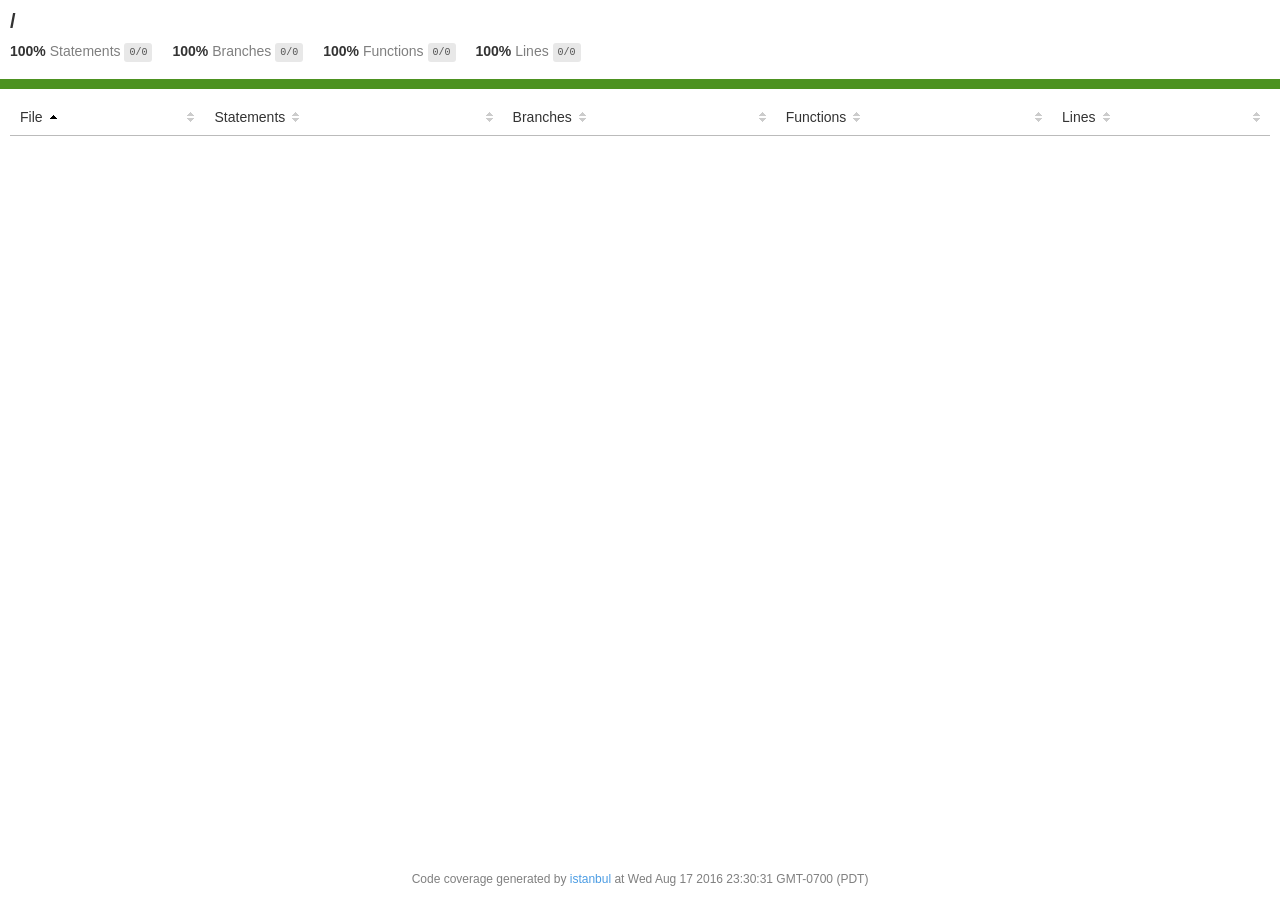
<file: docs/troubleshooting/node_modules/particle-api-js/coverage/Firefox 47.0.0 (Ubuntu 0.0.0)/index.html>
<!doctype html>
<html lang="en">
<head>
    <title>Code coverage report for All files</title>
    <meta charset="utf-8" />
    <link rel="stylesheet" href="prettify.css" />
    <link rel="stylesheet" href="base.css" />
    <meta name="viewport" content="width=device-width, initial-scale=1">
    <style type='text/css'>
        .coverage-summary .sorter {
            background-image: url(sort-arrow-sprite.png);
        }
    </style>
</head>
<body>
<div class='wrapper'>
  <div class='pad1'>
    <h1>
      /
    </h1>
    <div class='clearfix'>
      <div class='fl pad1y space-right2'>
        <span class="strong">100% </span>
        <span class="quiet">Statements</span>
        <span class='fraction'>0/0</span>
      </div>
      <div class='fl pad1y space-right2'>
        <span class="strong">100% </span>
        <span class="quiet">Branches</span>
        <span class='fraction'>0/0</span>
      </div>
      <div class='fl pad1y space-right2'>
        <span class="strong">100% </span>
        <span class="quiet">Functions</span>
        <span class='fraction'>0/0</span>
      </div>
      <div class='fl pad1y space-right2'>
        <span class="strong">100% </span>
        <span class="quiet">Lines</span>
        <span class='fraction'>0/0</span>
      </div>
    </div>
  </div>
  <div class='status-line high'></div>
<div class="pad1">
<table class="coverage-summary">
<thead>
<tr>
   <th data-col="file" data-fmt="html" data-html="true" class="file">File</th>
   <th data-col="pic" data-type="number" data-fmt="html" data-html="true" class="pic"></th>
   <th data-col="statements" data-type="number" data-fmt="pct" class="pct">Statements</th>
   <th data-col="statements_raw" data-type="number" data-fmt="html" class="abs"></th>
   <th data-col="branches" data-type="number" data-fmt="pct" class="pct">Branches</th>
   <th data-col="branches_raw" data-type="number" data-fmt="html" class="abs"></th>
   <th data-col="functions" data-type="number" data-fmt="pct" class="pct">Functions</th>
   <th data-col="functions_raw" data-type="number" data-fmt="html" class="abs"></th>
   <th data-col="lines" data-type="number" data-fmt="pct" class="pct">Lines</th>
   <th data-col="lines_raw" data-type="number" data-fmt="html" class="abs"></th>
</tr>
</thead>
<tbody></tbody>
</table>
</div><div class='push'></div><!-- for sticky footer -->
</div><!-- /wrapper -->
<div class='footer quiet pad2 space-top1 center small'>
  Code coverage
  generated by <a href="http://istanbul-js.org/" target="_blank">istanbul</a> at Wed Aug 17 2016 23:30:31 GMT-0700 (PDT)
</div>
</div>
<script src="prettify.js"></script>
<script>
window.onload = function () {
        if (typeof prettyPrint === 'function') {
            prettyPrint();
        }
};
</script>
<script src="sorter.js"></script>
</body>
</html>
</file>
<file: docs/troubleshooting/node_modules/particle-api-js/coverage/Firefox 47.0.0 (Ubuntu 0.0.0)/prettify.css>
.pln{color:#000}@media screen{.str{color:#080}.kwd{color:#008}.com{color:#800}.typ{color:#606}.lit{color:#066}.pun,.opn,.clo{color:#660}.tag{color:#008}.atn{color:#606}.atv{color:#080}.dec,.var{color:#606}.fun{color:red}}@media print,projection{.str{color:#060}.kwd{color:#006;font-weight:bold}.com{color:#600;font-style:italic}.typ{color:#404;font-weight:bold}.lit{color:#044}.pun,.opn,.clo{color:#440}.tag{color:#006;font-weight:bold}.atn{color:#404}.atv{color:#060}}pre.prettyprint{padding:2px;border:1px solid #888}ol.linenums{margin-top:0;margin-bottom:0}li.L0,li.L1,li.L2,li.L3,li.L5,li.L6,li.L7,li.L8{list-style-type:none}li.L1,li.L3,li.L5,li.L7,li.L9{background:#eee}
</file>
<file: docs/troubleshooting/node_modules/particle-api-js/coverage/Firefox 47.0.0 (Ubuntu 0.0.0)/base.css>
body, html {
  margin:0; padding: 0;
  height: 100%;
}
body {
    font-family: Helvetica Neue, Helvetica, Arial;
    font-size: 14px;
    color:#333;
}
.small { font-size: 12px; }
*, *:after, *:before {
  -webkit-box-sizing:border-box;
     -moz-box-sizing:border-box;
          box-sizing:border-box;
  }
h1 { font-size: 20px; margin: 0;}
h2 { font-size: 14px; }
pre {
    font: 12px/1.4 Consolas, "Liberation Mono", Menlo, Courier, monospace;
    margin: 0;
    padding: 0;
    -moz-tab-size: 2;
    -o-tab-size:  2;
    tab-size: 2;
}
a { color:#0074D9; text-decoration:none; }
a:hover { text-decoration:underline; }
.strong { font-weight: bold; }
.space-top1 { padding: 10px 0 0 0; }
.pad2y { padding: 20px 0; }
.pad1y { padding: 10px 0; }
.pad2x { padding: 0 20px; }
.pad2 { padding: 20px; }
.pad1 { padding: 10px; }
.space-left2 { padding-left:55px; }
.space-right2 { padding-right:20px; }
.center { text-align:center; }
.clearfix { display:block; }
.clearfix:after {
  content:'';
  display:block;
  height:0;
  clear:both;
  visibility:hidden;
  }
.fl { float: left; }
@media only screen and (max-width:640px) {
  .col3 { width:100%; max-width:100%; }
  .hide-mobile { display:none!important; }
}

.quiet {
  color: #7f7f7f;
  color: rgba(0,0,0,0.5);
}
.quiet a { opacity: 0.7; }

.fraction {
  font-family: Consolas, 'Liberation Mono', Menlo, Courier, monospace;
  font-size: 10px;
  color: #555;
  background: #E8E8E8;
  padding: 4px 5px;
  border-radius: 3px;
  vertical-align: middle;
}

div.path a:link, div.path a:visited { color: #333; }
table.coverage {
  border-collapse: collapse;
  margin: 10px 0 0 0;
  padding: 0;
}

table.coverage td {
  margin: 0;
  padding: 0;
  vertical-align: top;
}
table.coverage td.line-count {
    text-align: right;
    padding: 0 5px 0 20px;
}
table.coverage td.line-coverage {
    text-align: right;
    padding-right: 10px;
    min-width:20px;
}

table.coverage td span.cline-any {
    display: inline-block;
    padding: 0 5px;
    width: 100%;
}
.missing-if-branch {
    display: inline-block;
    margin-right: 5px;
    border-radius: 3px;
    position: relative;
    padding: 0 4px;
    background: #333;
    color: yellow;
}

.skip-if-branch {
    display: none;
    margin-right: 10px;
    position: relative;
    padding: 0 4px;
    background: #ccc;
    color: white;
}
.missing-if-branch .typ, .skip-if-branch .typ {
    color: inherit !important;
}
.coverage-summary {
  border-collapse: collapse;
  width: 100%;
}
.coverage-summary tr { border-bottom: 1px solid #bbb; }
.keyline-all { border: 1px solid #ddd; }
.coverage-summary td, .coverage-summary th { padding: 10px; }
.coverage-summary tbody { border: 1px solid #bbb; }
.coverage-summary td { border-right: 1px solid #bbb; }
.coverage-summary td:last-child { border-right: none; }
.coverage-summary th {
  text-align: left;
  font-weight: normal;
  white-space: nowrap;
}
.coverage-summary th.file { border-right: none !important; }
.coverage-summary th.pct { }
.coverage-summary th.pic,
.coverage-summary th.abs,
.coverage-summary td.pct,
.coverage-summary td.abs { text-align: right; }
.coverage-summary td.file { white-space: nowrap;  }
.coverage-summary td.pic { min-width: 120px !important;  }
.coverage-summary tfoot td { }

.coverage-summary .sorter {
    height: 10px;
    width: 7px;
    display: inline-block;
    margin-left: 0.5em;
    background: url(sort-arrow-sprite.png) no-repeat scroll 0 0 transparent;
}
.coverage-summary .sorted .sorter {
    background-position: 0 -20px;
}
.coverage-summary .sorted-desc .sorter {
    background-position: 0 -10px;
}
.status-line {  height: 10px; }
/* dark red */
.red.solid, .status-line.low, .low .cover-fill { background:#C21F39 }
.low .chart { border:1px solid #C21F39 }
/* medium red */
.cstat-no, .fstat-no, .cbranch-no, .cbranch-no { background:#F6C6CE }
/* light red */
.low, .cline-no { background:#FCE1E5 }
/* light green */
.high, .cline-yes { background:rgb(230,245,208) }
/* medium green */
.cstat-yes { background:rgb(161,215,106) }
/* dark green */
.status-line.high, .high .cover-fill { background:rgb(77,146,33) }
.high .chart { border:1px solid rgb(77,146,33) }
/* dark yellow (gold) */
.medium .chart { border:1px solid #f9cd0b; }
.status-line.medium, .medium .cover-fill { background: #f9cd0b; }
/* light yellow */
.medium { background: #fff4c2; }
/* light gray */
span.cline-neutral { background: #eaeaea; }

.cbranch-no { background:  yellow !important; color: #111; }

.cstat-skip { background: #ddd; color: #111; }
.fstat-skip { background: #ddd; color: #111 !important; }
.cbranch-skip { background: #ddd !important; color: #111; }


.cover-fill, .cover-empty {
  display:inline-block;
  height: 12px;
}
.chart {
  line-height: 0;
}
.cover-empty {
    background: white;
}
.cover-full {
    border-right: none !important;
}
pre.prettyprint {
    border: none !important;
    padding: 0 !important;
    margin: 0 !important;
}
.com { color: #999 !important; }
.ignore-none { color: #999; font-weight: normal; }

.wrapper {
  min-height: 100%;
  height: auto !important;
  height: 100%;
  margin: 0 auto -48px;
}
.footer, .push {
  height: 48px;
}
</file>
